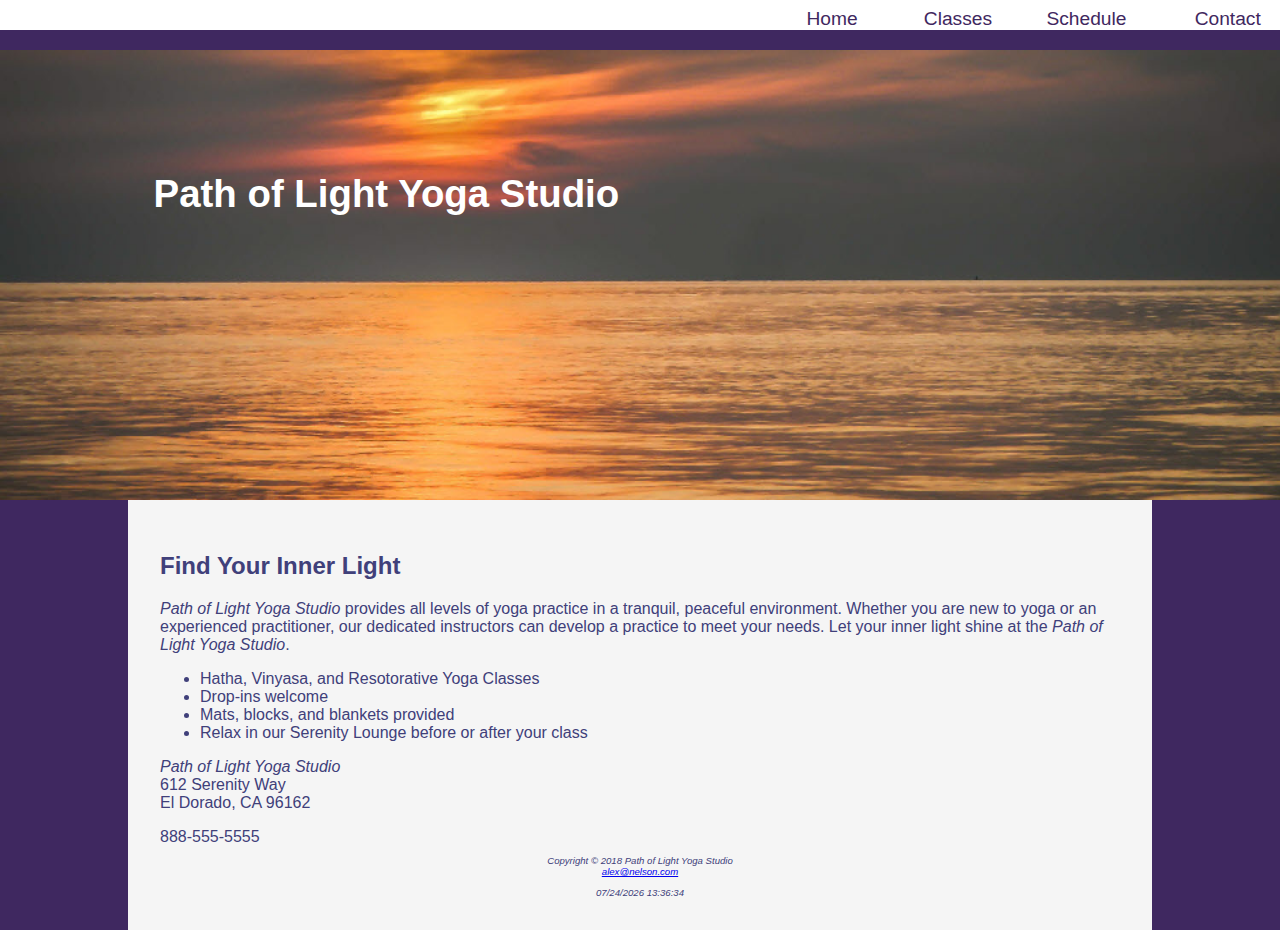
<file: Lab6/index.html>
<!DOCTYPE html>
<html lang="en">
<head>
    <meta charset="UTF-8">
    <meta name="viewport" content="width=device-width, initial-scale=1.0">
    <title>Path of Light Yoga Studio</title>
    <link rel="stylesheet" href="css/style.css">
</head>
<body>
    <header class="home">
            <h1>
                <a href="index.html">Path of Light Yoga Studio</a>
            </h1>
    </header>

    <nav>
        <ul>
            <li><a href="index.html">Home</a></li>
            <li><a href="classes.html">Classes</a></li>
            <li> <a href="schedule.html">Schedule</a></li>
            <li><a href="contact.html">Contact</a></li>
        </ul>
    </nav>

    <div id="wrapper">
        <main>
            <h2>Find Your Inner Light</h2>
            <p><span class="studio">Path of Light Yoga Studio</span> provides all levels of yoga practice in a tranquil, peaceful environment. Whether you are new to yoga or an experienced practitioner, our dedicated instructors can develop a practice to meet your needs. Let your inner light shine at the <span class="studio">Path of Light Yoga Studio</span>.</p>
            <ul>
                <li>Hatha, Vinyasa, and Resotorative Yoga Classes</li>
                <li>Drop-ins welcome</li>
                <li>Mats, blocks, and blankets provided</li>
                <li>Relax in our Serenity Lounge before or after your class</li>
                </ul>
    
            <div id="clear">
                <p><span class="studio">Path of Light Yoga Studio</span>
                <br>
                612 Serenity Way
                <br>
                El Dorado, CA 96162</p>
        
                <a id="mobile" href="tel:888-555-5555">888-555-5555</a>
                <span id="desktop">888-555-5555</span>
            </div>
        </main>

        <footer>
            <div>
                <p>Copyright &copy; 2018 Path of Light Yoga Studio
                    <br>
                    <a href="mailto:alex@nelson.com">alex@nelson.com</a>
                </p>
            </div>
            <script>
    
                var date = document.lastModified;
                document.write(date);
                    
            </script>
        </footer>
    </div>
</body>
</html>
</file>
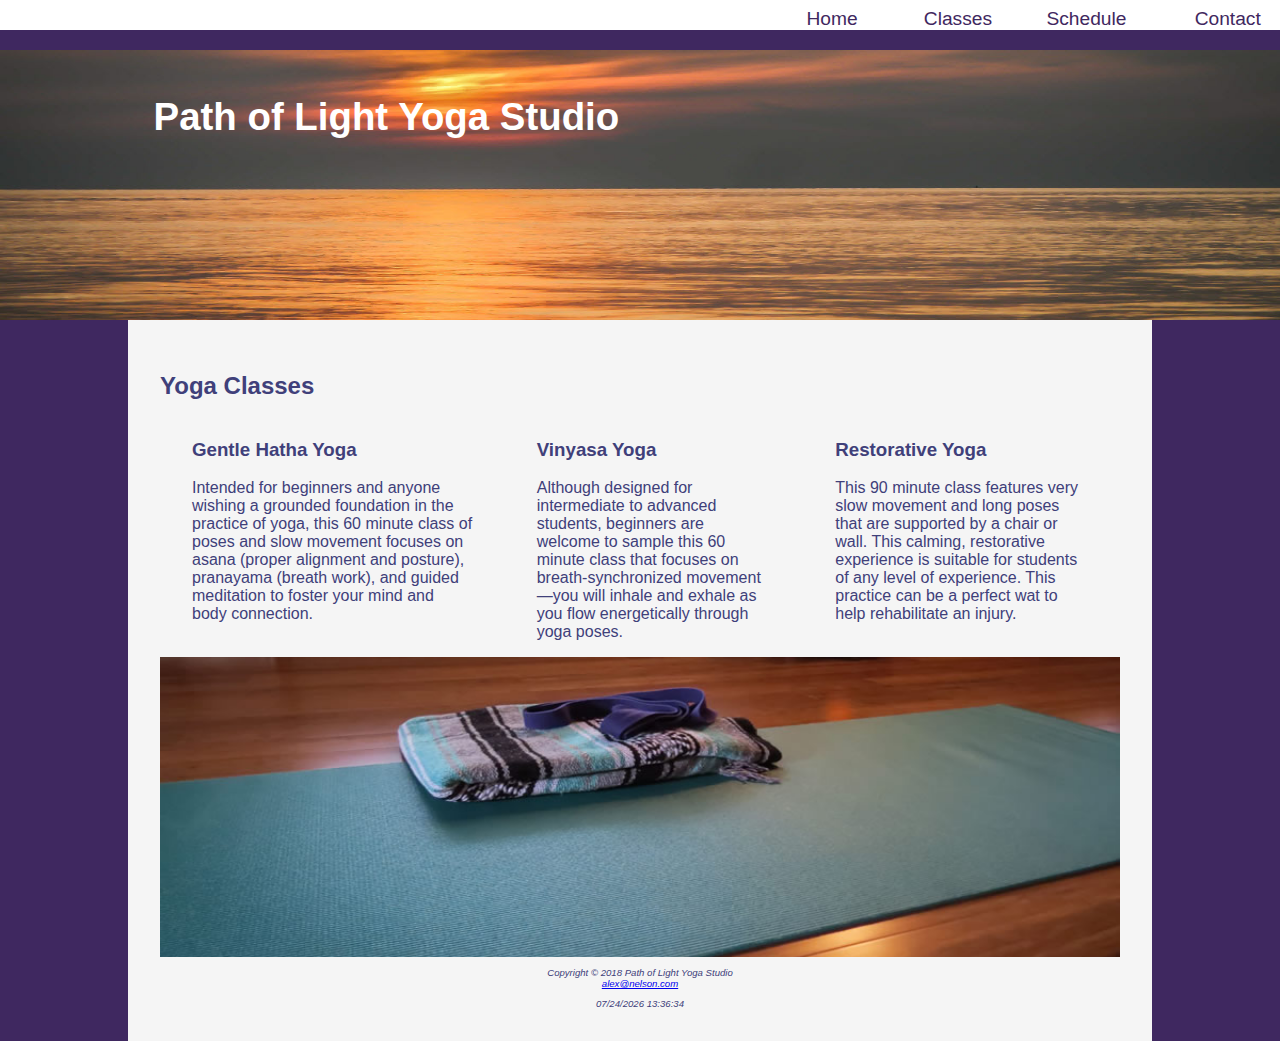
<file: Lab6/classes.html>
<!DOCTYPE html>
<html lang="en">
<head>
    <meta charset="UTF-8">
    <meta name="viewport" content="width=device-width, initial-scale=1.0">
    <title>Path of Light Yoga Studio</title>
    <link rel="stylesheet" href="css/style.css">
</head>
<body>
    <header class="content">
        <h1>
        <a href="index.html">Path of Light Yoga Studio</a>
        </h1>
    </header>

    <nav>
        <ul>
            <li><a href="index.html">Home</a></li>
            <li><a href="classes.html">Classes</a></li>
            <li> <a href="schedule.html">Schedule</a></li>
            <li><a href="contact.html">Contact</a></li>
        </ul>
    </nav>

    <div id="wrapper">
        <main>
            <h2>Yoga Classes</h2>
            <div id="flow">
                <section>
                    <h3>Gentle Hatha Yoga</h3>
                    <p>Intended for beginners and anyone wishing a grounded foundation in the practice of yoga, this 60 minute class of poses and slow movement focuses on asana (proper alignment and posture), pranayama (breath work), and guided meditation to foster your mind and body connection.</p>
                </section>
        
                <section>
                    <h3>Vinyasa Yoga</h3>
                    <p>Although designed for intermediate to advanced students, beginners are welcome to sample this 60 minute class that focuses on breath-synchronized movement&mdash;you will inhale and exhale as you flow energetically through yoga poses.</p>
                </section>
        
                <section>
                    <h3>Restorative Yoga</h3>
                        <p>This 90 minute class features very slow movement and long poses that are supported by a chair or wall. This calming, restorative experience is suitable for students of any level of experience. This practice can be a perfect wat to help rehabilitate an injury.</p>
                </section>
            </div>
    
            <div id="mathero"></div>
        </main>
    
        <footer>
            <div>
                <p>Copyright &copy; 2018 Path of Light Yoga Studio
                    <br>
                    <a href="mailto:alex@nelson.com">alex@nelson.com</a>
                </p>
            </div>
            <script>
    
                var date = document.lastModified;
                document.write(date);
                    
            </script>
        </footer>
    </div>
</body>
</html>
</file>
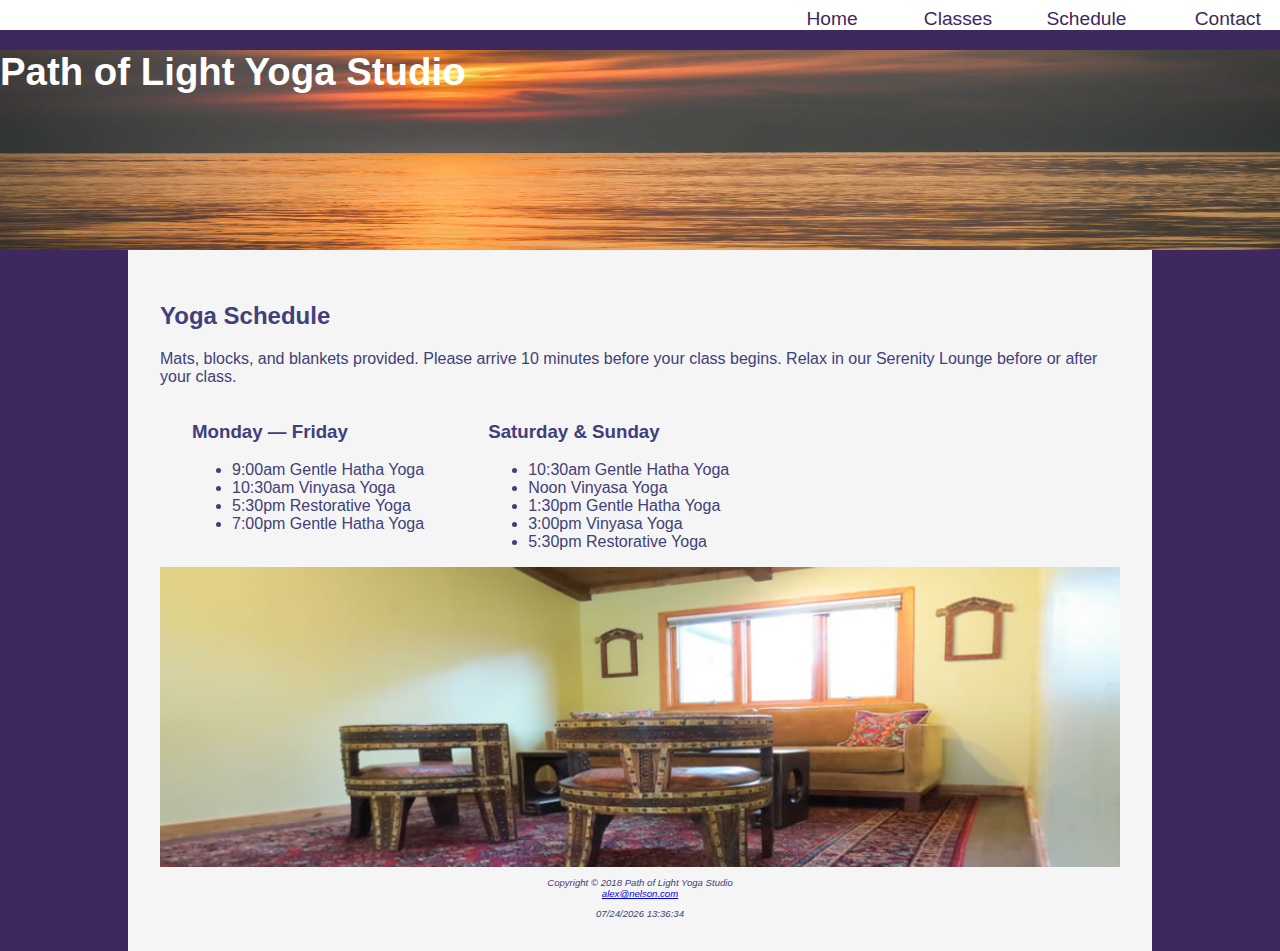
<file: Lab6/schedule.html>
<!DOCTYPE html>
<html lang="en">
<head>
    <meta charset="UTF-8">
    <meta name="viewport" content="width=device-width, initial-scale=1.0">
    <title>Path of Light Yoga Studio</title>
    <link rel="stylesheet" href="css/style.css">
</head>
<body>
    <header>
        <h1>
                <a href="index.html">Path of Light Yoga Studio</a>
        </h1>
    </header>

    <nav>
        <ul>
            <li><a href="index.html">Home</a></li>
            <li><a href="classes.html">Classes</a></li>
            <li> <a href="schedule.html">Schedule</a></li>
            <li><a href="contact.html">Contact</a></li>
        </ul>
    </nav>

    <div id="wrapper">
        <main>
            <h2>Yoga Schedule</h2>
            <p>Mats, blocks, and blankets provided. Please arrive 10 minutes before your class begins. Relax in our Serenity Lounge before or after your class.
            </p>
            <div id="flow">
                <section>
                    <h3>Monday &mdash; Friday</h3>
                    <ul>
                        <li>9:00am Gentle Hatha Yoga</li>
                        <li>10:30am Vinyasa Yoga</li>
                        <li>5:30pm Restorative Yoga</li>
                        <li>7:00pm Gentle Hatha Yoga</li>
                    </ul>
                </section>
                <section>
                    <h3>Saturday & Sunday</h3>
                    <ul>
                        <li>10:30am Gentle Hatha Yoga</li>
                        <li>Noon Vinyasa Yoga</li>
                        <li>1:30pm Gentle Hatha Yoga</li>
                        <li>3:00pm Vinyasa Yoga</li>
                        <li>5:30pm Restorative Yoga</li>
                    </ul>
                </section>
                </div>
                <div id="loungehero"></div>
        </main>
    
        <footer>
            <div>
                <p>Copyright &copy; 2018 Path of Light Yoga Studio
                    <br>
                    <a href="mailto:alex@nelson.com">alex@nelson.com</a>
                </p>
            </div>
            <script>
    
                var date = document.lastModified;
                document.write(date);
                    
            </script>
            </footer>
        
    </div>
</body>
</html>
</file>
<file: Lab6/css/style.css>
*{
    box-sizing: border-box;
}
body{
    background-color: #3f2860;
    color: #40407a;
    font-family: Verdana, Arial, sans-serif;
    margin: 0;
}
header{
    background-color: #40407a;
    margin-top: 50px;
    padding-top: auto;
    padding-bottom: 40px;
    background-image: url(../yoga/sunrise.jpg);
    width: 100%;
    min-height: 200px;
    background-size: 100% 100%;
    color: #fff;
    font-size: 90%;

}
header a{
    text-decoration: none;
}
header a:link{
    color: #fff;
}
header a:visited{
    color: #fff;
}
header a:hover{
    color: #edf5f5;
}
nav{
    margin: 0;
    padding-top: 0.5em;
    padding-right: 0;
    width: 100%;
    position: fixed;
    top: 0;
    left: 0;
    z-index: 9999;
    text-align: right;
    background-color: #fff;
}
nav a{
    text-decoration: none;
    display: block;
}
nav a:link{
    color: #3f2860;
}
nav a:visited{
    color: #497777;
}
nav a:hover{
    color: #a26100;
}
nav ul{
    list-style-type: none;
    display: flex;
    flex-wrap: wrap;
    margin: 0;
    font-size: 1.2em;
}
nav li{
    width: 40%;
    padding: 0 1em;
    display: inline;
}
section{
    padding-left: 0.5em;
    padding-right: 0.5em;
}
footer{
    font-size: .60em;
    font-style: italic;
    text-align: center;
}
.studio{
    font-style: italic;
}
.home{
    height: 20vh;
    padding-top: 2em;
    padding-left: 10%;
}
.content{
    height: 20vh;
    padding-top: 2em;
    padding-left: 10%;
}
#wrapper{
    background-color: #f5f5f5;
    padding: 2em;
}
#mathero{
    background-image: url(../yoga/yogamat.jpg);
    height: 300px;
    background-size: cover;
    display: none;
}
#loungehero{
    background-image: url(../yoga/yogalounge.jpg);
    background-repeat: no-repeat;
    height: 300px;
    background-size: cover;
    display: none;
}
#mobile{
    display: inline;
}
#desktop{
    display: none;
}
@media(min-width: 600px){
    nav ul{
        display: flex;
        flex-wrap: nowrap;
        justify-content: flex-end;
    }
    nav li{
        width: 7em;
    }
    section{
        padding-left: 2em;
        padding-right: 2em;
    }
    #mathero{
        display: block;
        padding-bottom: 1em;
    }
    #loungehero{
        display: block;
        padding-bottom: 1em;
    }
    #flow{
        display: flex;
        flex-direction: row;
    }
    #mobile{
        display: none;
    }
    #desktop{
        display: inline;
    }
}
@media(min-width: 1024px){
    header{
        font-size: 120%;
    }
    .home{
        height: 50vh;
        padding-top: 5em;
        padding-left: 8em;
    }
    .content{
        height: 30vh;
        padding-top: 1em;
        padding-left: 8em;
    }
    #wrapper{
        margin: auto;
        width: 80%;
    }
}
</file>
